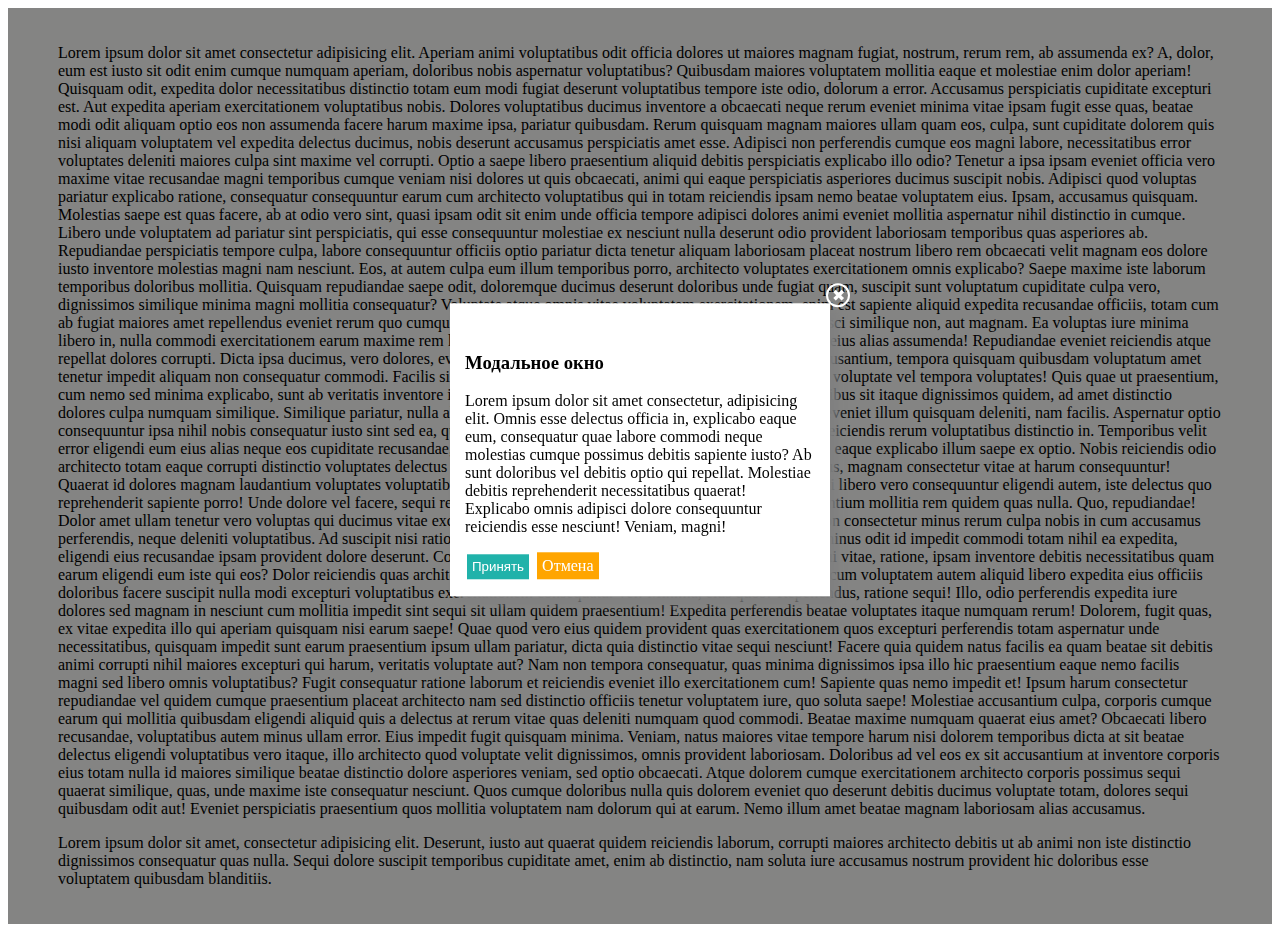
<file: index.html>
<!DOCTYPE html>
<html lang="ru">

    <head>
        <meta charset="UTF-8">
        <meta name="viewport" content="width=device-width, initial-scale=1.0">
        <link rel="stylesheet" href="styles.css">
        <title>Practic.1</title>
    </head>

    <body>
        <div class="wrapper">
            <div class="text">
                <p>Lorem ipsum dolor sit amet consectetur adipisicing elit. Aperiam animi voluptatibus odit officia dolores ut maiores magnam fugiat, nostrum, rerum rem, ab assumenda ex? A, dolor, eum est iusto sit odit enim cumque numquam aperiam, doloribus nobis aspernatur voluptatibus? Quibusdam maiores voluptatem mollitia eaque et molestiae enim dolor aperiam! Quisquam odit, expedita dolor necessitatibus distinctio totam eum modi fugiat deserunt voluptatibus tempore iste odio, dolorum a error. Accusamus perspiciatis cupiditate excepturi est. Aut expedita aperiam exercitationem voluptatibus nobis. Dolores voluptatibus ducimus inventore a obcaecati neque rerum eveniet minima vitae ipsam fugit esse quas, beatae modi odit aliquam optio eos non assumenda facere harum maxime ipsa, pariatur quibusdam. Rerum quisquam magnam maiores ullam quam eos, culpa, sunt cupiditate dolorem quis nisi aliquam voluptatem vel expedita delectus ducimus, nobis deserunt accusamus perspiciatis amet esse. Adipisci non perferendis cumque eos magni labore, necessitatibus error voluptates deleniti maiores culpa sint maxime vel corrupti. Optio a saepe libero praesentium aliquid debitis perspiciatis explicabo illo odio? Tenetur a ipsa ipsam eveniet officia vero maxime vitae recusandae magni temporibus cumque veniam nisi dolores ut quis obcaecati, animi qui eaque perspiciatis asperiores ducimus suscipit nobis. Adipisci quod voluptas pariatur explicabo ratione, consequatur consequuntur earum cum architecto voluptatibus qui in totam reiciendis ipsam nemo beatae voluptatem eius. Ipsam, accusamus quisquam. Molestias saepe est quas facere, ab at odio vero sint, quasi ipsam odit sit enim unde officia tempore adipisci dolores animi eveniet mollitia aspernatur nihil distinctio in cumque. Libero unde voluptatem ad pariatur sint perspiciatis, qui esse consequuntur molestiae ex nesciunt nulla deserunt odio provident laboriosam temporibus quas asperiores ab. Repudiandae perspiciatis tempore culpa, labore consequuntur officiis optio pariatur dicta tenetur aliquam laboriosam placeat nostrum libero rem obcaecati velit magnam eos dolore iusto inventore molestias magni nam nesciunt. Eos, at autem culpa eum illum temporibus porro, architecto voluptates exercitationem omnis explicabo? Saepe maxime iste laborum temporibus doloribus mollitia. Quisquam repudiandae saepe odit, doloremque ducimus deserunt doloribus unde fugiat quam, suscipit sunt voluptatum cupiditate culpa vero, dignissimos similique minima magni mollitia consequatur? Voluptate atque omnis vitae voluptatem exercitationem, enim est sapiente aliquid expedita recusandae officiis, totam cum ab fugiat maiores amet repellendus eveniet rerum quo cumque! Dolor, voluptates culpa quasi natus beatae ex optio adipisci similique non, aut magnam. Ea voluptas iure minima libero in, nulla commodi exercitationem earum maxime rem labore non, voluptate, soluta dolor corrupti optio architecto eius alias assumenda! Repudiandae eveniet reiciendis atque repellat dolores corrupti. Dicta ipsa ducimus, vero dolores, eveniet magni debitis quo dolore provident dolor adipisci accusantium, tempora quisquam quibusdam voluptatum amet tenetur impedit aliquam non consequatur commodi. Facilis similique id eaque. Distinctio, dolores fugiat. Voluptas eaque voluptate vel tempora voluptates! Quis quae ut praesentium, cum nemo sed minima explicabo, sunt ab veritatis inventore illum suscipit obcaecati repellendus sapiente veniam. Doloribus sit itaque dignissimos quidem, ad amet distinctio dolores culpa numquam similique. Similique pariatur, nulla aliquid fugiat possimus accusamus debitis quasi, cupiditate eveniet illum quisquam deleniti, nam facilis. Aspernatur optio consequuntur ipsa nihil nobis consequatur iusto sint sed ea, quod saepe expedita, aliquam provident illo excepturi quos reiciendis rerum voluptatibus distinctio in. Temporibus velit error eligendi eum eius alias neque eos cupiditate recusandae, corrupti, repudiandae sed ratione, quam hic esse molestiae eaque explicabo illum saepe ex optio. Nobis reiciendis odio architecto totam eaque corrupti distinctio voluptates delectus voluptatibus, nisi necessitatibus, aliquid ex perferendis natus, magnam consectetur vitae at harum consequuntur! Quaerat id dolores magnam laudantium voluptates voluptatibus saepe harum rem cupiditate exercitationem facere a modi libero vero consequuntur eligendi autem, iste delectus quo reprehenderit sapiente porro! Unde dolore vel facere, sequi repellat molestias at facilis, aliquid sint accusamus eos laudantium mollitia rem quidem quas nulla. Quo, repudiandae! Dolor amet ullam tenetur vero voluptas qui ducimus vitae excepturi nesciunt ad optio explicabo voluptatem provident non consectetur minus rerum culpa nobis in cum accusamus perferendis, neque deleniti voluptatibus. Ad suscipit nisi ratione dolores, facilis voluptatem ipsum autem quia maxime, minus odit id impedit commodi totam nihil ea expedita, eligendi eius recusandae ipsam provident dolore deserunt. Consequuntur quod, corporis eius laboriosam recusandae sequi vitae, ratione, ipsam inventore debitis necessitatibus quam earum eligendi eum iste qui eos? Dolor reiciendis quas architecto esse necessitatibus, fuga repellat tempore perspiciatis, cum voluptatem autem aliquid libero expedita eius officiis doloribus facere suscipit nulla modi excepturi voluptatibus exercitationem consequatur vel! Minima, eius quos? Repellendus, ratione sequi! Illo, odio perferendis expedita iure dolores sed magnam in nesciunt cum mollitia impedit sint sequi sit ullam quidem praesentium! Expedita perferendis beatae voluptates itaque numquam rerum! Dolorem, fugit quas, ex vitae expedita illo qui aperiam quisquam nisi earum saepe! Quae quod vero eius quidem provident quas exercitationem quos excepturi perferendis totam aspernatur unde necessitatibus, quisquam impedit sunt earum praesentium ipsum ullam pariatur, dicta quia distinctio vitae sequi nesciunt! Facere quia quidem natus facilis ea quam beatae sit debitis animi corrupti nihil maiores excepturi qui harum, veritatis voluptate aut? Nam non tempora consequatur, quas minima dignissimos ipsa illo hic praesentium eaque nemo facilis magni sed libero omnis voluptatibus? Fugit consequatur ratione laborum et reiciendis eveniet illo exercitationem cum! Sapiente quas nemo impedit et! Ipsum harum consectetur repudiandae vel quidem cumque praesentium placeat architecto nam sed distinctio officiis tenetur voluptatem iure, quo soluta saepe! Molestiae accusantium culpa, corporis cumque earum qui mollitia quibusdam eligendi aliquid quis a delectus at rerum vitae quas deleniti numquam quod commodi. Beatae maxime numquam quaerat eius amet? Obcaecati libero recusandae, voluptatibus autem minus ullam error. Eius impedit fugit quisquam minima. Veniam, natus maiores vitae tempore harum nisi dolorem temporibus dicta at sit beatae delectus eligendi voluptatibus vero itaque, illo architecto quod voluptate velit dignissimos, omnis provident laboriosam. Doloribus ad vel eos ex sit accusantium at inventore corporis eius totam nulla id maiores similique beatae distinctio dolore asperiores veniam, sed optio obcaecati. Atque dolorem cumque exercitationem architecto corporis possimus sequi quaerat similique, quas, unde maxime iste consequatur nesciunt. Quos cumque doloribus nulla quis dolorem eveniet quo deserunt debitis ducimus voluptate totam, dolores sequi quibusdam odit aut! Eveniet perspiciatis praesentium quos mollitia voluptatem nam dolorum qui at earum. Nemo illum amet beatae magnam laboriosam alias accusamus.</p>
                <p>Lorem ipsum dolor sit amet, consectetur adipisicing elit. Deserunt, iusto aut quaerat quidem reiciendis laborum, corrupti maiores architecto debitis ut ab animi non iste distinctio dignissimos consequatur quas nulla. Sequi dolore suscipit temporibus cupiditate amet, enim ab distinctio, nam soluta iure accusamus nostrum provident hic doloribus esse voluptatem quibusdam blanditiis.</p>
            </div>
            <div class="modal-content">
                <div class="modal-close">
                    &#10006
                </div>
                <h3>Модальное окно</h3>
                <p>Lorem ipsum dolor sit amet consectetur, adipisicing elit. Omnis esse delectus officia in, explicabo eaque eum, consequatur quae labore commodi neque molestias cumque possimus debitis sapiente iusto? Ab sunt doloribus vel debitis optio qui repellat. Molestiae debitis reprehenderit necessitatibus quaerat! Explicabo omnis adipisci dolore consequuntur reiciendis esse nesciunt! Veniam, magni!</p>
                <button class="btn btn-confirm">Принять</button>
                <buttom class="btn btn-exit">Отмена</buttom>
            </div>
        </div>
    </body>

</html>
</file>
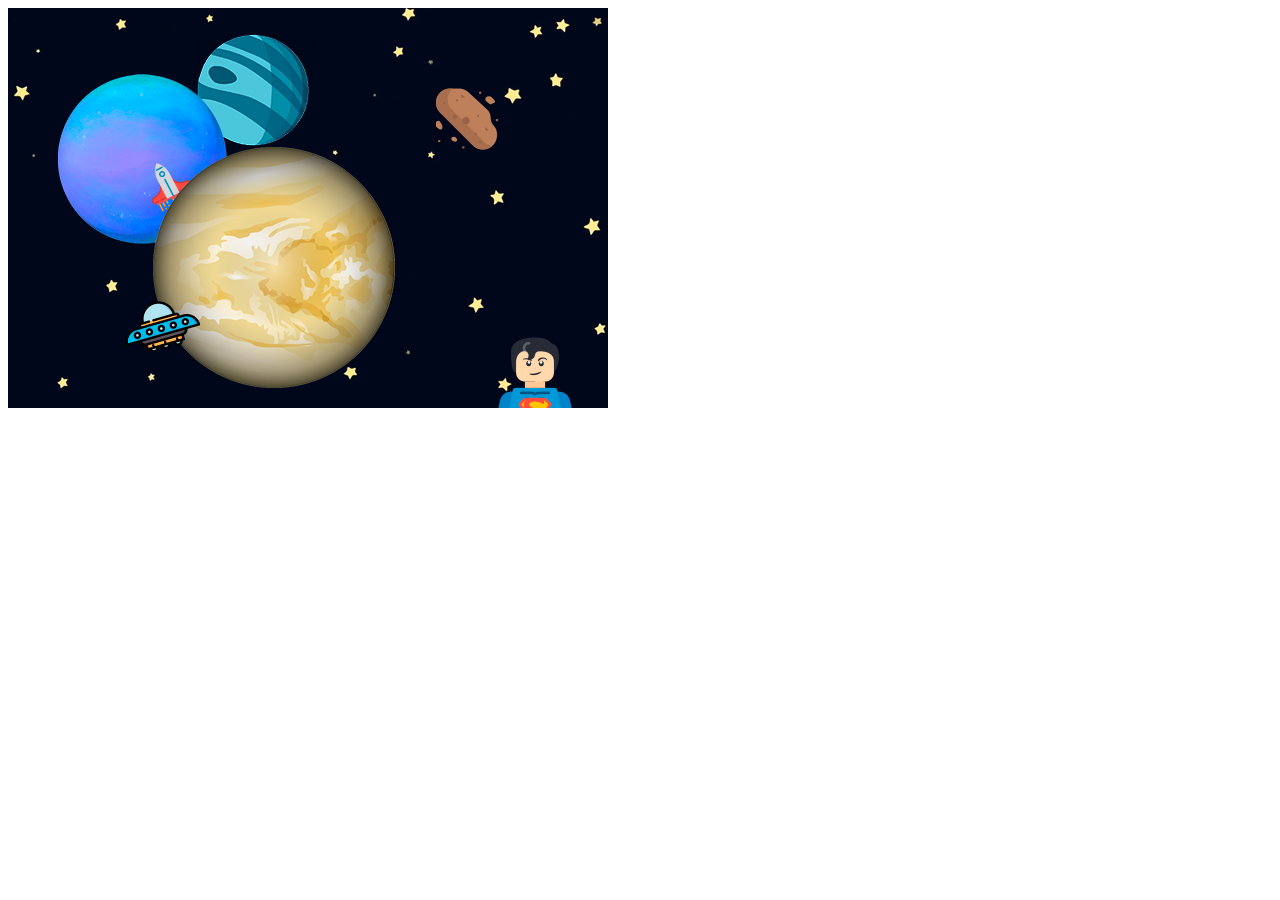
<file: index2.html>
<!DOCTYPE html>
<html lang="ru">

    <head>
        <meta charset="UTF-8">
        <meta name="viewport" content="width=device-width, initial-scale=1.0">
        <link rel="stylesheet" href="styles2.css">
        <title>Practic.2</title>
    </head>

    <body>
        <div class="container">
            <img src="img/planet-1.png" class="planets planet-1">
            <img src="img/planet-2.png" class="planets planet-2">
            <img src="img/planet-3.png" class="planets planet-3">
            <img src="img/asteroid.png" class="planets asteroid">
            <img src="img/spaceship.png" class="planets spaceship">
            <img src="img/superman.png" class="planets superman">
            <img src="img/ufo.png" class="planets ufo">
        </div>
    </body>

</html>
</file>
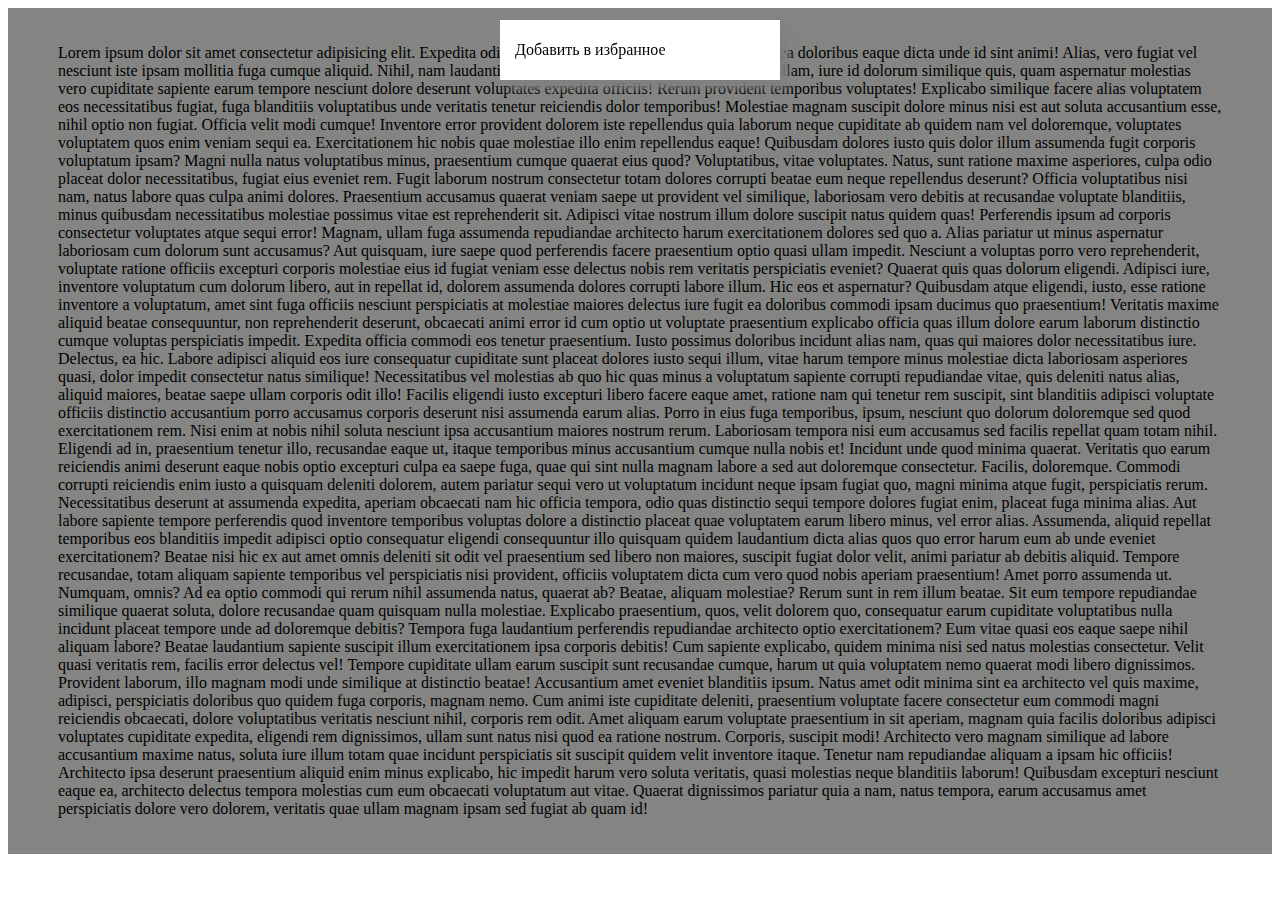
<file: index3.html>
<!DOCTYPE html>
<html lang="ru">

    <head>
        <meta charset="UTF-8">
        <meta name="viewport" content="width=device-width, initial-scale=1.0">
        <link rel="stylesheet" href="styles3.css">
        <title>Practic.3</title>
    </head>

    <body>
        <div class="wrapper">
            <div class="text">
                <p>Lorem ipsum dolor sit amet consectetur adipisicing elit. Expedita odit maiores quaerat totam voluptas minus ad, ea doloribus eaque dicta unde id sint animi! Alias, vero fugiat vel nesciunt iste ipsam mollitia fuga cumque aliquid. Nihil, nam laudantium ratione placeat quisquam eaque facilis ullam, iure id dolorum similique quis, quam aspernatur molestias vero cupiditate sapiente earum tempore nesciunt dolore deserunt voluptates expedita officiis! Rerum provident temporibus voluptates! Explicabo similique facere alias voluptatem eos necessitatibus fugiat, fuga blanditiis voluptatibus unde veritatis tenetur reiciendis dolor temporibus! Molestiae magnam suscipit dolore minus nisi est aut soluta accusantium esse, nihil optio non fugiat. Officia velit modi cumque! Inventore error provident dolorem iste repellendus quia laborum neque cupiditate ab quidem nam vel doloremque, voluptates voluptatem quos enim veniam sequi ea. Exercitationem hic nobis quae molestiae illo enim repellendus eaque! Quibusdam dolores iusto quis dolor illum assumenda fugit corporis voluptatum ipsam? Magni nulla natus voluptatibus minus, praesentium cumque quaerat eius quod? Voluptatibus, vitae voluptates. Natus, sunt ratione maxime asperiores, culpa odio placeat dolor necessitatibus, fugiat eius eveniet rem. Fugit laborum nostrum consectetur totam dolores corrupti beatae eum neque repellendus deserunt? Officia voluptatibus nisi nam, natus labore quas culpa animi dolores. Praesentium accusamus quaerat veniam saepe ut provident vel similique, laboriosam vero debitis at recusandae voluptate blanditiis, minus quibusdam necessitatibus molestiae possimus vitae est reprehenderit sit. Adipisci vitae nostrum illum dolore suscipit natus quidem quas! Perferendis ipsum ad corporis consectetur voluptates atque sequi error! Magnam, ullam fuga assumenda repudiandae architecto harum exercitationem dolores sed quo a. Alias pariatur ut minus aspernatur laboriosam cum dolorum sunt accusamus? Aut quisquam, iure saepe quod perferendis facere praesentium optio quasi ullam impedit. Nesciunt a voluptas porro vero reprehenderit, voluptate ratione officiis excepturi corporis molestiae eius id fugiat veniam esse delectus nobis rem veritatis perspiciatis eveniet? Quaerat quis quas dolorum eligendi. Adipisci iure, inventore voluptatum cum dolorum libero, aut in repellat id, dolorem assumenda dolores corrupti labore illum. Hic eos et aspernatur? Quibusdam atque eligendi, iusto, esse ratione inventore a voluptatum, amet sint fuga officiis nesciunt perspiciatis at molestiae maiores delectus iure fugit ea doloribus commodi ipsam ducimus quo praesentium! Veritatis maxime aliquid beatae consequuntur, non reprehenderit deserunt, obcaecati animi error id cum optio ut voluptate praesentium explicabo officia quas illum dolore earum laborum distinctio cumque voluptas perspiciatis impedit. Expedita officia commodi eos tenetur praesentium. Iusto possimus doloribus incidunt alias nam, quas qui maiores dolor necessitatibus iure. Delectus, ea hic. Labore adipisci aliquid eos iure consequatur cupiditate sunt placeat dolores iusto sequi illum, vitae harum tempore minus molestiae dicta laboriosam asperiores quasi, dolor impedit consectetur natus similique! Necessitatibus vel molestias ab quo hic quas minus a voluptatum sapiente corrupti repudiandae vitae, quis deleniti natus alias, aliquid maiores, beatae saepe ullam corporis odit illo! Facilis eligendi iusto excepturi libero facere eaque amet, ratione nam qui tenetur rem suscipit, sint blanditiis adipisci voluptate officiis distinctio accusantium porro accusamus corporis deserunt nisi assumenda earum alias. Porro in eius fuga temporibus, ipsum, nesciunt quo dolorum doloremque sed quod exercitationem rem. Nisi enim at nobis nihil soluta nesciunt ipsa accusantium maiores nostrum rerum. Laboriosam tempora nisi eum accusamus sed facilis repellat quam totam nihil. Eligendi ad in, praesentium tenetur illo, recusandae eaque ut, itaque temporibus minus accusantium cumque nulla nobis et! Incidunt unde quod minima quaerat. Veritatis quo earum reiciendis animi deserunt eaque nobis optio excepturi culpa ea saepe fuga, quae qui sint nulla magnam labore a sed aut doloremque consectetur. Facilis, doloremque. Commodi corrupti reiciendis enim iusto a quisquam deleniti dolorem, autem pariatur sequi vero ut voluptatum incidunt neque ipsam fugiat quo, magni minima atque fugit, perspiciatis rerum. Necessitatibus deserunt at assumenda expedita, aperiam obcaecati nam hic officia tempora, odio quas distinctio sequi tempore dolores fugiat enim, placeat fuga minima alias. Aut labore sapiente tempore perferendis quod inventore temporibus voluptas dolore a distinctio placeat quae voluptatem earum libero minus, vel error alias. Assumenda, aliquid repellat temporibus eos blanditiis impedit adipisci optio consequatur eligendi consequuntur illo quisquam quidem laudantium dicta alias quos quo error harum eum ab unde eveniet exercitationem? Beatae nisi hic ex aut amet omnis deleniti sit odit vel praesentium sed libero non maiores, suscipit fugiat dolor velit, animi pariatur ab debitis aliquid. Tempore recusandae, totam aliquam sapiente temporibus vel perspiciatis nisi provident, officiis voluptatem dicta cum vero quod nobis aperiam praesentium! Amet porro assumenda ut. Numquam, omnis? Ad ea optio commodi qui rerum nihil assumenda natus, quaerat ab? Beatae, aliquam molestiae? Rerum sunt in rem illum beatae. Sit eum tempore repudiandae similique quaerat soluta, dolore recusandae quam quisquam nulla molestiae. Explicabo praesentium, quos, velit dolorem quo, consequatur earum cupiditate voluptatibus nulla incidunt placeat tempore unde ad doloremque debitis? Tempora fuga laudantium perferendis repudiandae architecto optio exercitationem? Eum vitae quasi eos eaque saepe nihil aliquam labore? Beatae laudantium sapiente suscipit illum exercitationem ipsa corporis debitis! Cum sapiente explicabo, quidem minima nisi sed natus molestias consectetur. Velit quasi veritatis rem, facilis error delectus vel! Tempore cupiditate ullam earum suscipit sunt recusandae cumque, harum ut quia voluptatem nemo quaerat modi libero dignissimos. Provident laborum, illo magnam modi unde similique at distinctio beatae! Accusantium amet eveniet blanditiis ipsum. Natus amet odit minima sint ea architecto vel quis maxime, adipisci, perspiciatis doloribus quo quidem fuga corporis, magnam nemo. Cum animi iste cupiditate deleniti, praesentium voluptate facere consectetur eum commodi magni reiciendis obcaecati, dolore voluptatibus veritatis nesciunt nihil, corporis rem odit. Amet aliquam earum voluptate praesentium in sit aperiam, magnam quia facilis doloribus adipisci voluptates cupiditate expedita, eligendi rem dignissimos, ullam sunt natus nisi quod ea ratione nostrum. Corporis, suscipit modi! Architecto vero magnam similique ad labore accusantium maxime natus, soluta iure illum totam quae incidunt perspiciatis sit suscipit quidem velit inventore itaque. Tenetur nam repudiandae aliquam a ipsam hic officiis! Architecto ipsa deserunt praesentium aliquid enim minus explicabo, hic impedit harum vero soluta veritatis, quasi molestias neque blanditiis laborum! Quibusdam excepturi nesciunt eaque ea, architecto delectus tempora molestias cum eum obcaecati voluptatum aut vitae. Quaerat dignissimos pariatur quia a nam, natus tempora, earum accusamus amet perspiciatis dolore vero dolorem, veritatis quae ullam magnam ipsam sed fugiat ab quam id!</p>
            </div>
            <div class="favorite">
                <p>Добавить в избранное</p>
            </div>
        </div>
    </body>

</html>
</file>
<file: styles.css>
.btn {
    margin: 2px;
    color: white;
    border: none;
    padding: 5px;
}

.btn-confirm {
    background-color: lightseagreen;
}
.btn-exit {
    background-color: orange;
}

.text {
    background-color: rgba(80, 80, 79, 0.7);
    padding: 20px 50px;
    position: relative;
}

.modal-content {
    width: 350px;
    background-color: white;
    padding: 30px 15px 15px 15px;
    box-shadow: 8px 8px 8px grey;
    position: fixed;
    left: 50%;
    top: 50%;
    transform: translate(-50%, -50%);
}

.modal-close {
    width: 20px;
    height: 20px;
    background-color: transparent; 
    border: 2px solid white;
    border-radius: 100%;
    color: white;
    cursor: pointer;
    position: absolute;
    top: -20px;
    right: -20px;
    display: flex;
    justify-content: center;
    align-items: center;
}
</file>
<file: styles2.css>
.container {
    width: 600px;
    height: 400px;
    background-image: url(img/bg.jpg);
    position: relative;
}

.planets {
    position: absolute;
}

.planet-1{
    top: 23px;
    left: 186px;
    z-index: 1;
}
.planet-2 {
    top: 66px;
    left: 50px;
    z-index: 2;
}
.planet-3 {
    top: 139px;
    left: 145px;
    z-index: 4;
}

.asteroid {
    top: 80px;
    right: 110px;
}
.spaceship {
    top: 155px;
    left: 144px;
    z-index: 3;
}
.superman {
    bottom: 0;
    right: 36px;
}
.ufo {
    top: 293px;
    left: 117px;
    z-index: 5;
}
</file>
<file: styles3.css>
.btn {
    margin: 2px;
    color: white;
    border: none;
    padding: 5px;
}

.btn-confirm {
    background-color: lightseagreen;
}

.btn-exit {
    background-color: orange;
}

.text {
    background-color: rgba(80, 80, 79, 0.7);
    padding: 20px 50px;
    position: relative;
}

.favorite {
    width: 250px;
    background-color: white;
    padding: 5px 15px 5px 15px;
    box-shadow: 8px 8px 8px grey;
    position: fixed;
    left: 50%;
    top: 50px;
    transform: translate(-50%, -50%);
}
</file>
